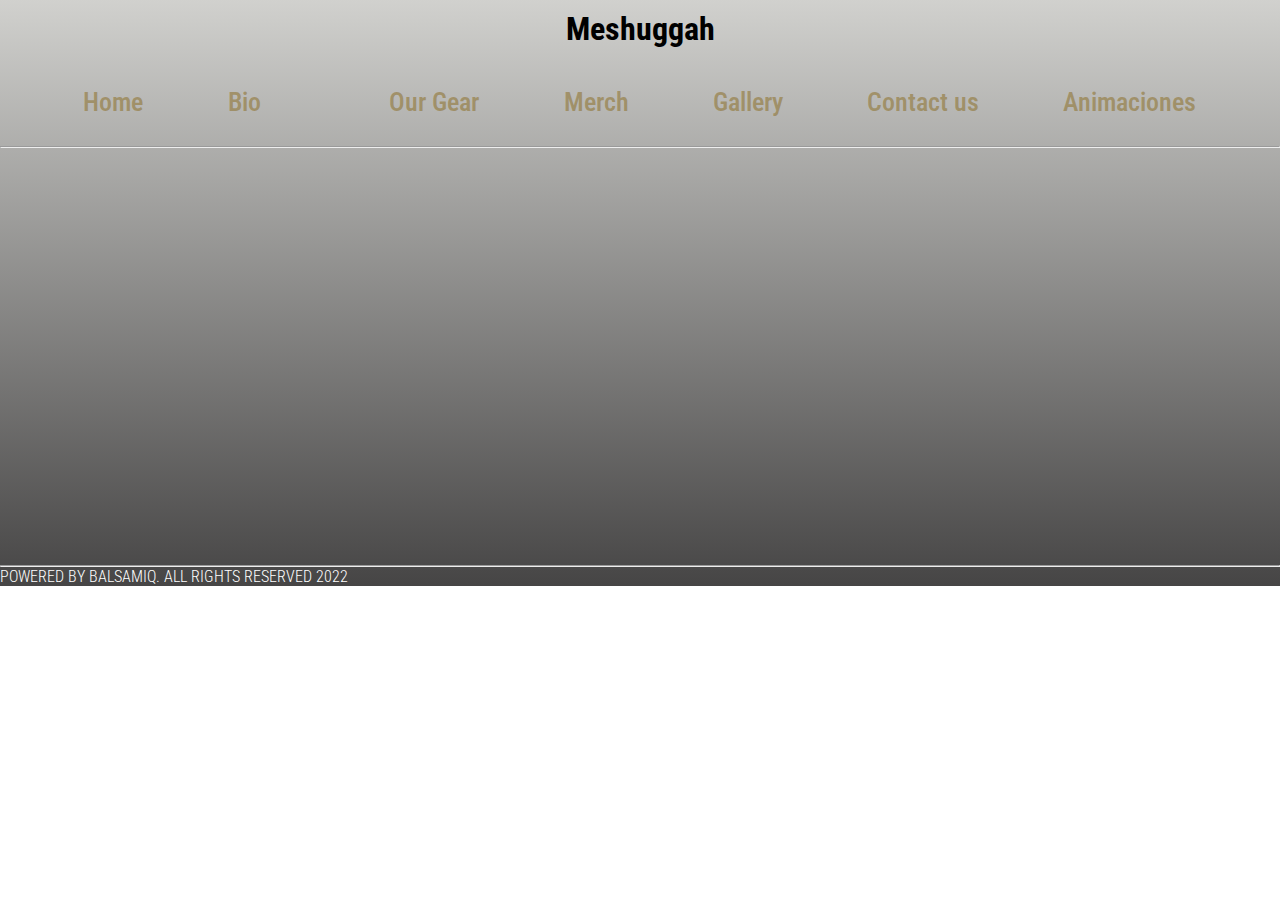
<file: index.html>
<!DOCTYPE html>
<html lang="en">
<head>
    <meta charset="UTF-8">
    <meta http-equiv="X-UA-Compatible" content="IE=edge">
    <meta name="viewport" content="width=device-width, initial-scale=1.0">
    <link rel="preconnect" href="https://fonts.googleapis.com">
    <link rel="preconnect" href="https://fonts.gstatic.com" crossorigin>
    <link href="https://fonts.googleapis.com/css2?family=Roboto+Condensed:wght@700&display=swap" rel="stylesheet">
    <link rel="preconnect" href="https://fonts.googleapis.com">
    <link rel="preconnect" href="https://fonts.gstatic.com" crossorigin>
    <link href="https://fonts.googleapis.com/css2?family=Roboto+Condensed:wght@300&display=swap" rel="stylesheet">
    <link rel="stylesheet" href="./pages/style.css"></a>
    <title>Meshuggah</title>
</head>
    <body>
        <header>
            <h1>Meshuggah</h1>
        </header>
        <main>
            <nav>
                <ul>
                    <li><a href="../Proyecto Final - Mario Ortega/index.html">Home</a></li>
                    <li><a href="./pages/bio.html">Bio</a></li>
                    <a href="./pages/gear.html"><li>Our Gear</a></li>
                    <li><a href="./pages/gear.html">Merch</a></li>
                    <li><a href="./pages/gallery.html">Gallery</a></li>
                    <li><a href="./pages/contactus.html">Contact us</a></li>
                    <li><a href="./pages/animaciones.html">Animaciones</a></li>
                </ul>
                    <hr>
            </nav><br>
        </main>
        <div>
            <section>
                <div class="indexyt">
                <iframe class="indexyt" width="560" height="315" src="https://www.youtube.com/embed/X0o_UlnsA74" title="YouTube video player" frameborder="0" allow="accelerometer; autoplay; clipboard-write; encrypted-media; gyroscope; picture-in-picture" allowfullscreen></iframe>
                </div>
            </section>
        </div>
            <footer>
            <br><hr>
            <p>POWERED BY BALSAMIQ. ALL RIGHTS RESERVED 2022</p>
        </footer>
</body>
</html>
</file>
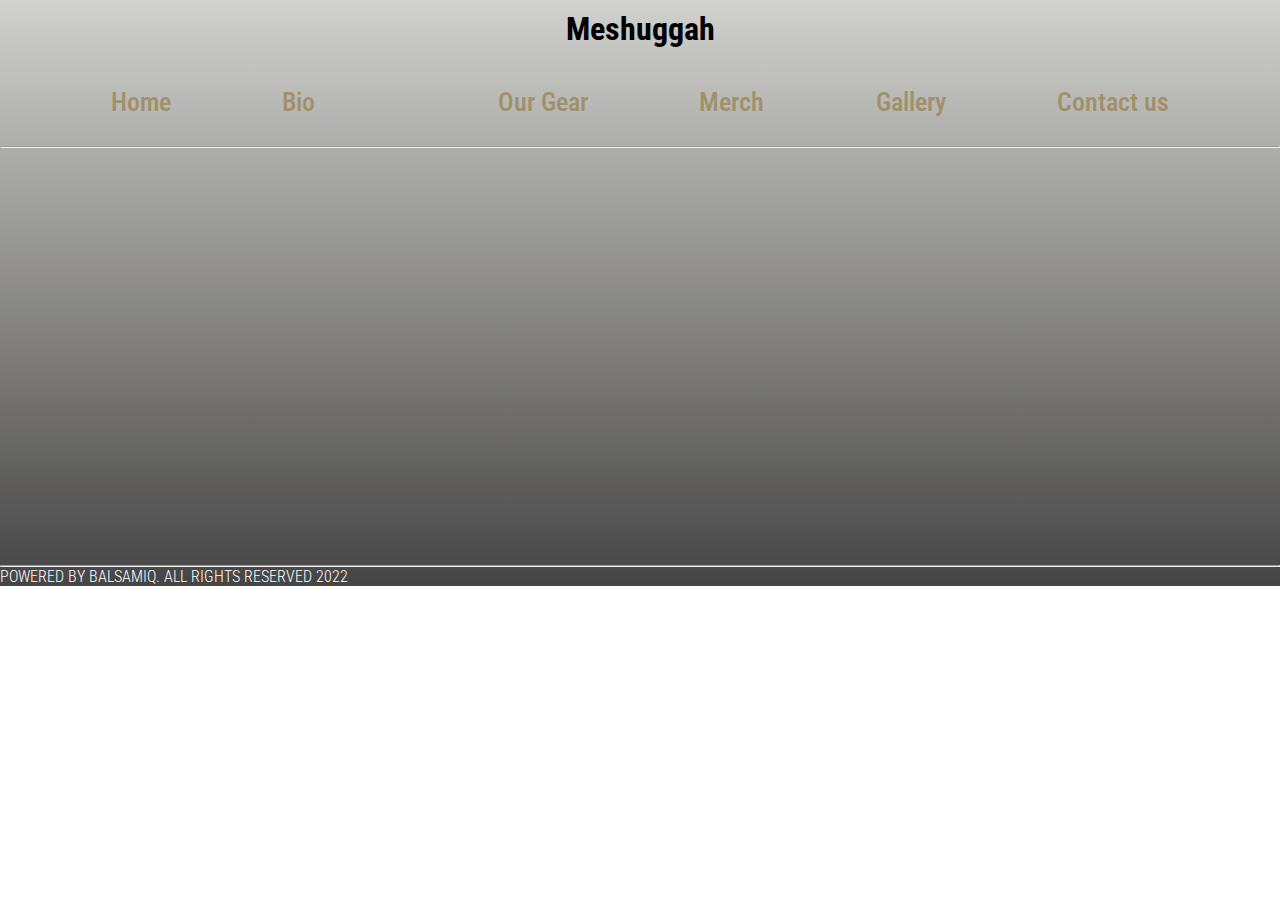
<file: pages/index.html>
<!DOCTYPE html>
<html lang="en">
<head>
    <meta charset="UTF-8">
    <meta http-equiv="X-UA-Compatible" content="IE=edge">
    <meta name="viewport" content="width=device-width, initial-scale=1.0">
    <link rel="preconnect" href="https://fonts.googleapis.com">
    <link rel="preconnect" href="https://fonts.gstatic.com" crossorigin>
    <link href="https://fonts.googleapis.com/css2?family=Roboto+Condensed:wght@700&display=swap" rel="stylesheet">
    <link rel="preconnect" href="https://fonts.googleapis.com">
    <link rel="preconnect" href="https://fonts.gstatic.com" crossorigin>
    <link href="https://fonts.googleapis.com/css2?family=Roboto+Condensed:wght@300&display=swap" rel="stylesheet">
    <link rel="stylesheet" href="style.css"></a>
    <title>Meshuggah</title>
</head>
    <body>
        <header>
            <h1>Meshuggah</h1>
        </header>
        <main>
            <nav>
                <ul>
                    <li><a href="index.html">Home</a></li>
                    <li><a href="bio.html">Bio</a></li>
                    <a href="gear.html"><li>Our Gear</a></li>
                    <li><a href="merch.html">Merch</a></li>
                    <li><a href="gallery.html">Gallery</a></li>
                    <li><a href="contactus.html">Contact us</a></li>
                </ul>
                    <hr>
            </nav><br>
        </main>
        <div>
            <section>
                <div class="indexyt">
                <iframe class="indexyt" width="560" height="315" src="https://www.youtube.com/embed/X0o_UlnsA74" title="YouTube video player" frameborder="0" allow="accelerometer; autoplay; clipboard-write; encrypted-media; gyroscope; picture-in-picture" allowfullscreen></iframe>
                </div>
            </section>
        </div>
            <footer>
            <br><hr>
            <p>POWERED BY BALSAMIQ. ALL RIGHTS RESERVED 2022</p>
        </footer>
</body>
</html>
</file>
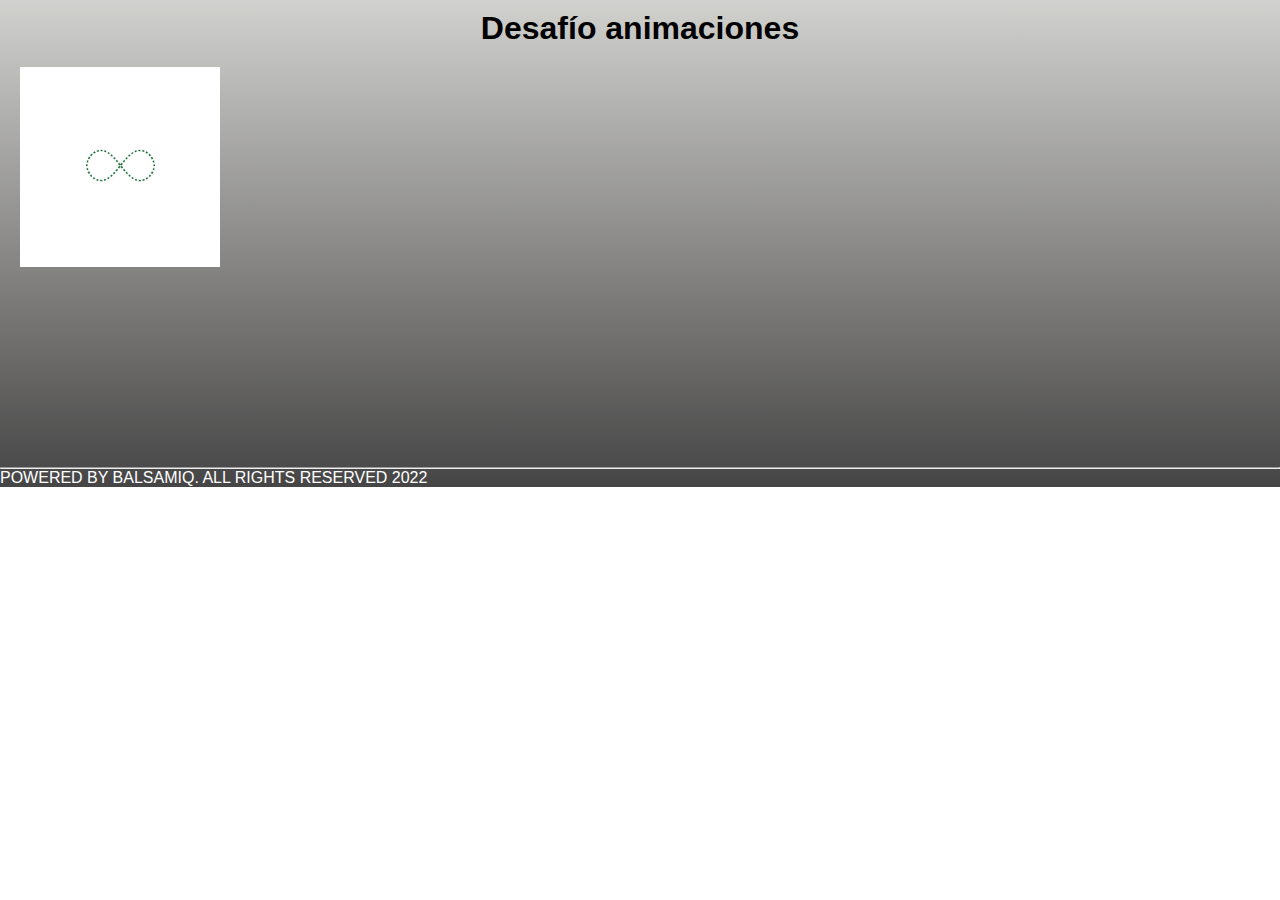
<file: pages/animaciones.html>
<!DOCTYPE html>
<html lang="en">
  <head>
    <meta charset="UTF-8" />
    <meta http-equiv="X-UA-Compatible" content="IE=edge" />
    <meta name="viewport" content="width=device-width, initial-scale=1.0" />
    <link rel="stylesheet" href="style.css" />
    <title>Animaciones</title>
  </head>
  <body>
    <header>
      <h1>Desafío animaciones</h1>
    </header>
    <main>
      <div class="caja grad1">
        <p>
          <img
            src="../images/desafioanimaciones/infinity.gif"
            width="75px"
            height="75px"
          />
        </p>
      </div>
    </main>
  </body>
  <br />
  <br />
  <br />
  <br />
  <br />
  <br />
  <br />
  <br />
  <br />
  <footer>
    <br />
    <hr />
    <p>POWERED BY BALSAMIQ. ALL RIGHTS RESERVED 2022</p>
  </footer>
</html>
</file>
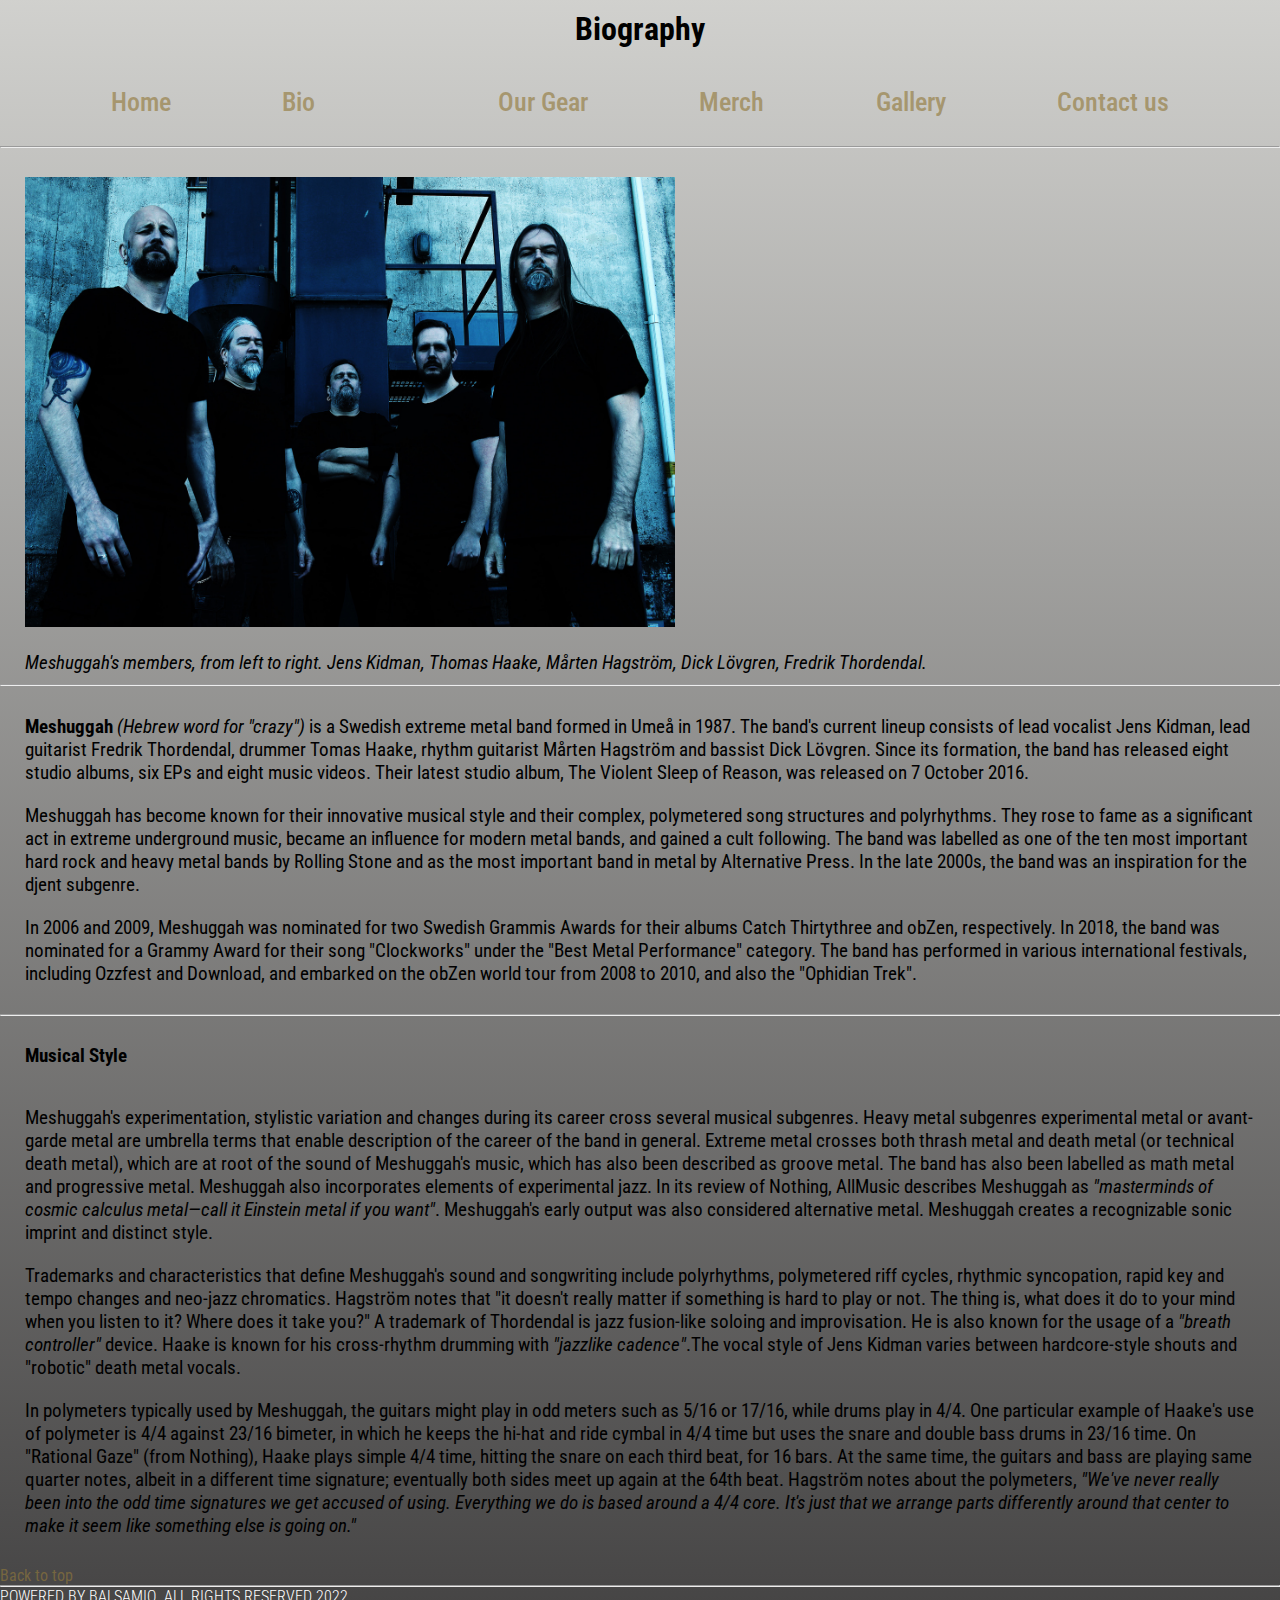
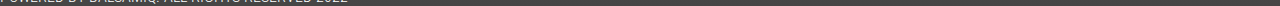
<file: pages/bio.html>
<!DOCTYPE html>
<html lang="en">
<head>
    <meta charset="UTF-8">
    <meta http-equiv="X-UA-Compatible" content="IE=edge">
    <meta name="viewport" content="width=device-width, initial-scale=1.0">
    <link rel="preconnect" href="https://fonts.googleapis.com">
    <link rel="preconnect" href="https://fonts.gstatic.com" crossorigin>
    <link href="https://fonts.googleapis.com/css2?family=Roboto+Condensed:wght@700&display=swap" rel="stylesheet">
    <link rel="preconnect" href="https://fonts.googleapis.com">
    <link rel="preconnect" href="https://fonts.gstatic.com" crossorigin>
    <link href="https://fonts.googleapis.com/css2?family=Roboto+Condensed:wght@300&display=swap" rel="stylesheet">
    <link rel="stylesheet" href="style.css">
    <title>Bio</title>
</head>
<a name="#top"></a>
<body>
    <header>
        <h1>Biography</h1>
    </header>
    <main>
        <nav>
            <ul>
                <li><a href="../index.html">Home</a></li>
                <li><a href="bio.html">Bio</a></li>
                <a href="gear.html"><li>Our Gear</a></li>
                <li><a href="merch.html">Merch</a></li>
                <li><a href="gallery.html">Gallery</a></li>
                <li><a href="contactus.html">Contact us</a></li>
            </ul><hr>
        </nav><br>
    </main>
        <section>
            <div class="bio">
                <img src="../images/members.jpg" alt="Meshuggah's members, from left to right. Jens Kidman, Thomas Haake, Mårten Hagström, Dick Lövgren, Fredrik Thordendal." width="650" height="450px">
                <p><em>Meshuggah's members, from left to right. Jens Kidman, Thomas Haake, Mårten Hagström, Dick Lövgren, Fredrik Thordendal.</em></p>
                <hr>
                <br>
                <p><strong>Meshuggah</strong> <em>(Hebrew word for "crazy")</em> is a Swedish extreme metal band formed in Umeå in 1987. The band's current lineup consists of lead vocalist Jens Kidman, lead guitarist Fredrik Thordendal, drummer Tomas Haake, rhythm guitarist Mårten Hagström and bassist Dick Lövgren. Since its formation, the band has released eight studio albums, six EPs and eight music videos. Their latest studio album, The Violent Sleep of Reason, was released on 7 October 2016.</p>
                <p>Meshuggah has become known for their innovative musical style and their complex, polymetered song structures and polyrhythms. They rose to fame as a significant act in extreme underground music, became an influence for modern metal bands, and gained a cult following. The band was labelled as one of the ten most important hard rock and heavy metal bands by Rolling Stone and as the most important band in metal by Alternative Press. In the late 2000s, the band was an inspiration for the djent subgenre.</p>
                <p>In 2006 and 2009, Meshuggah was nominated for two Swedish Grammis Awards for their albums Catch Thirtythree and obZen, respectively. In 2018, the band was nominated for a Grammy Award for their song "Clockworks" under the "Best Metal Performance" category. The band has performed in various international festivals, including Ozzfest and Download, and embarked on the obZen world tour from 2008 to 2010, and also the "Ophidian Trek".</p>
                <br>
            </div>
            <hr>
            <br>
            <section>
                <div class="musicalstyle"> 
                    <h3><strong>Musical Style</strong></h3>
                    <br>
                    <p>Meshuggah's experimentation, stylistic variation and changes during its career cross several musical subgenres. Heavy metal subgenres experimental metal or avant-garde metal are umbrella terms that enable description of the career of the band in general. Extreme metal crosses both thrash metal and death metal (or technical death metal), which are at root of the sound of Meshuggah's music, which has also been described as groove metal. The band has also been labelled as math metal and progressive metal. Meshuggah also incorporates elements of experimental jazz. In its review of Nothing, AllMusic describes Meshuggah as <em>"masterminds of cosmic calculus metal—call it Einstein metal if you want"</em>. Meshuggah's early output was also considered alternative metal. Meshuggah creates a recognizable sonic imprint and distinct style.</p>
                    <p>Trademarks and characteristics that define Meshuggah's sound and songwriting include polyrhythms, polymetered riff cycles, rhythmic syncopation, rapid key and tempo changes and neo-jazz chromatics. Hagström notes that "it doesn't really matter if something is hard to play or not. The thing is, what does it do to your mind when you listen to it? Where does it take you?" A trademark of Thordendal is jazz fusion-like soloing and improvisation. He is also known for the usage of a <em>"breath controller"</em> device. Haake is known for his cross-rhythm drumming with <em>"jazzlike cadence"</em>.The vocal style of Jens Kidman varies between hardcore-style shouts and "robotic" death metal vocals.</p>
                   <p>In polymeters typically used by Meshuggah, the guitars might play in odd meters such as 5/16 or 17/16, while drums play in 4/4. One particular example of Haake's use of polymeter is 4/4 against 23/16 bimeter, in which he keeps the hi-hat and ride cymbal in 4/4 time but uses the snare and double bass drums in 23/16 time. On "Rational Gaze" (from Nothing), Haake plays simple 4/4 time, hitting the snare on each third beat, for 16 bars. At the same time, the guitars and bass are playing same quarter notes, albeit in a different time signature; eventually both sides meet up again at the 64th beat. Hagström notes about the polymeters, <em>"We've never really been into the odd time signatures we get accused of using. Everything we do is based around a 4/4 core. It's just that we arrange parts differently around that center to make it seem like something else is going on."</em></p>
                   <br>
                </div>
            </section>
        </section>
    </body>
    <a href="#top">Back to top</a><br>
    <footer><hr>
    <p>POWERED BY BALSAMIQ. ALL RIGHTS RESERVED 2022</p>
    </footer>
</body>
</html>
</file>
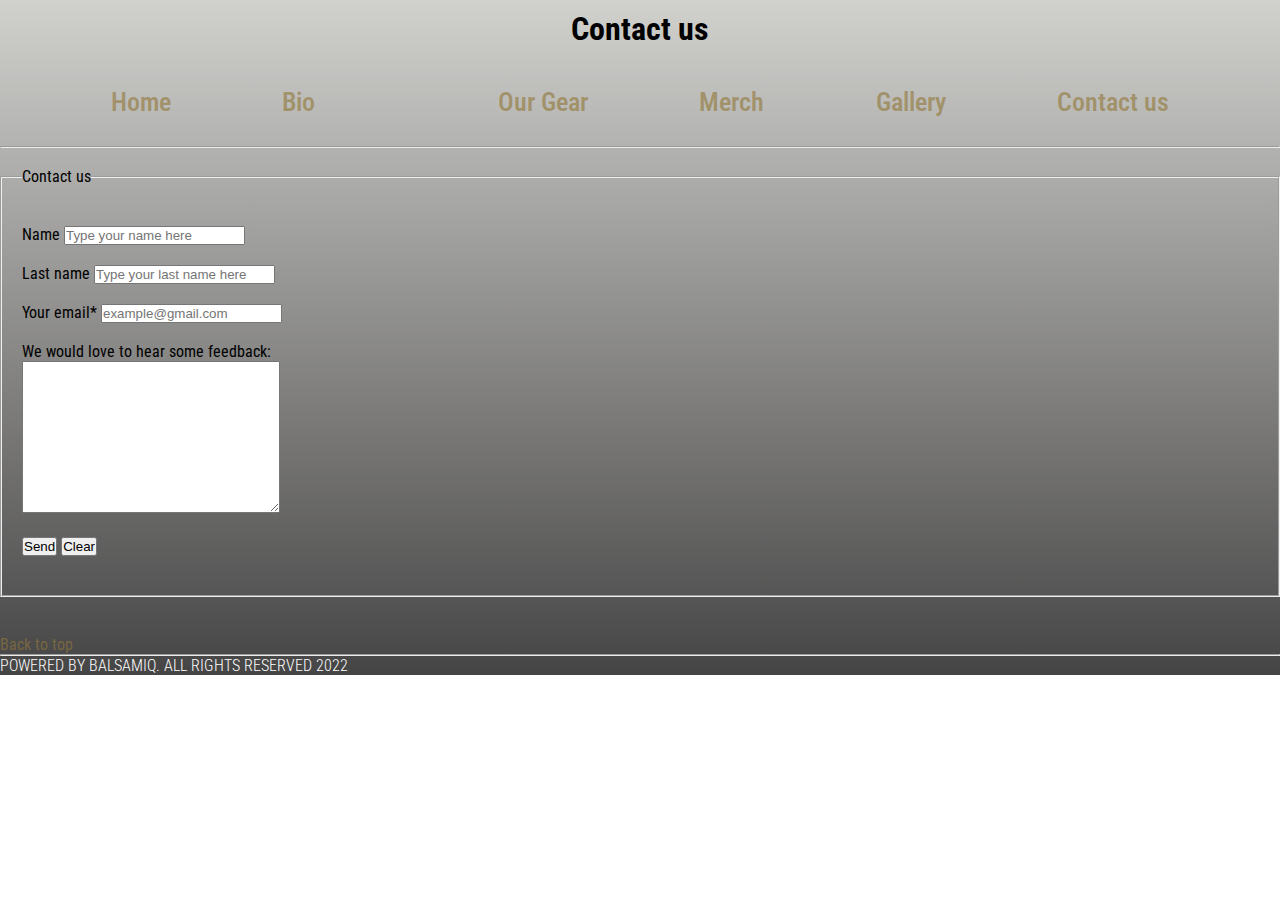
<file: pages/contactus.html>
<!DOCTYPE html>
<html lang="en">
<head>
    <meta charset="UTF-8">
    <meta http-equiv="X-UA-Compatible" content="IE=edge">
    <meta name="viewport" content="width=device-width, initial-scale=1.0">
    <link rel="preconnect" href="https://fonts.googleapis.com">
    <link rel="preconnect" href="https://fonts.gstatic.com" crossorigin>
    <link href="https://fonts.googleapis.com/css2?family=Roboto+Condensed:wght@700&display=swap" rel="stylesheet">
    <link rel="preconnect" href="https://fonts.googleapis.com">
    <link rel="preconnect" href="https://fonts.gstatic.com" crossorigin>
    <link href="https://fonts.googleapis.com/css2?family=Roboto+Condensed:wght@300&display=swap" rel="stylesheet">
    <link rel="stylesheet" href="style.css">
    <title>Contact us</title>
</head>
<a href="#top"></a>
<body>
    <header>
        <h1>Contact us</h1>
    </header>
    <main>
        <nav>
            <ul>
                <li><a href="index.html">Home</a></li>
                <li><a href="bio.html">Bio</a></li>
                <a href="gear.html"><li>Our Gear</a></li>
                <li><a href="merch.html">Merch</a></li>
                <li><a href="gallery.html">Gallery</a></li>
                <li><a href="contactus.html">Contact us</a></li>
            </ul><hr>
        </nav><br>
    </main>
        <section class="contactus">
            <fieldset>
                <legend>Contact us</legend>
                <br>
                <form action="">
                    <div>
                        <label for="name">Name</label>
                        <input type="text" name="name" placeholder="Type your name here">
                    </div>
                    <br>
                    <div>
                        <label for="lastname">Last name</label>
                        <input type="text" name="lastname" placeholder="Type your last name here">
                    </div>
                    <br>
                    <div>
                        <label for="email">Your email*</label>
                        <input type="email" name="email" placeholder="example@gmail.com" required>
                    </div>
                    <br>
                    <div>
                        <label for="comentary">We would love to hear some feedback:</label><br>
                        <textarea name="comentary" id="" cols="30" rows="10"></textarea>
                    </div>
                    <br>
                    <div>
                        <input type="submit" value="Send">
                        <input type="reset" value="Clear">
                    </div>
                    <br>
                </form>
            </fieldset>
        </section>
        <br>
        <br>
    <a href="#top">Back to top</a><br>
    <footer><hr>
    <p>POWERED BY BALSAMIQ. ALL RIGHTS RESERVED 2022</p>
    </footer>
</body>
</html>
</file>
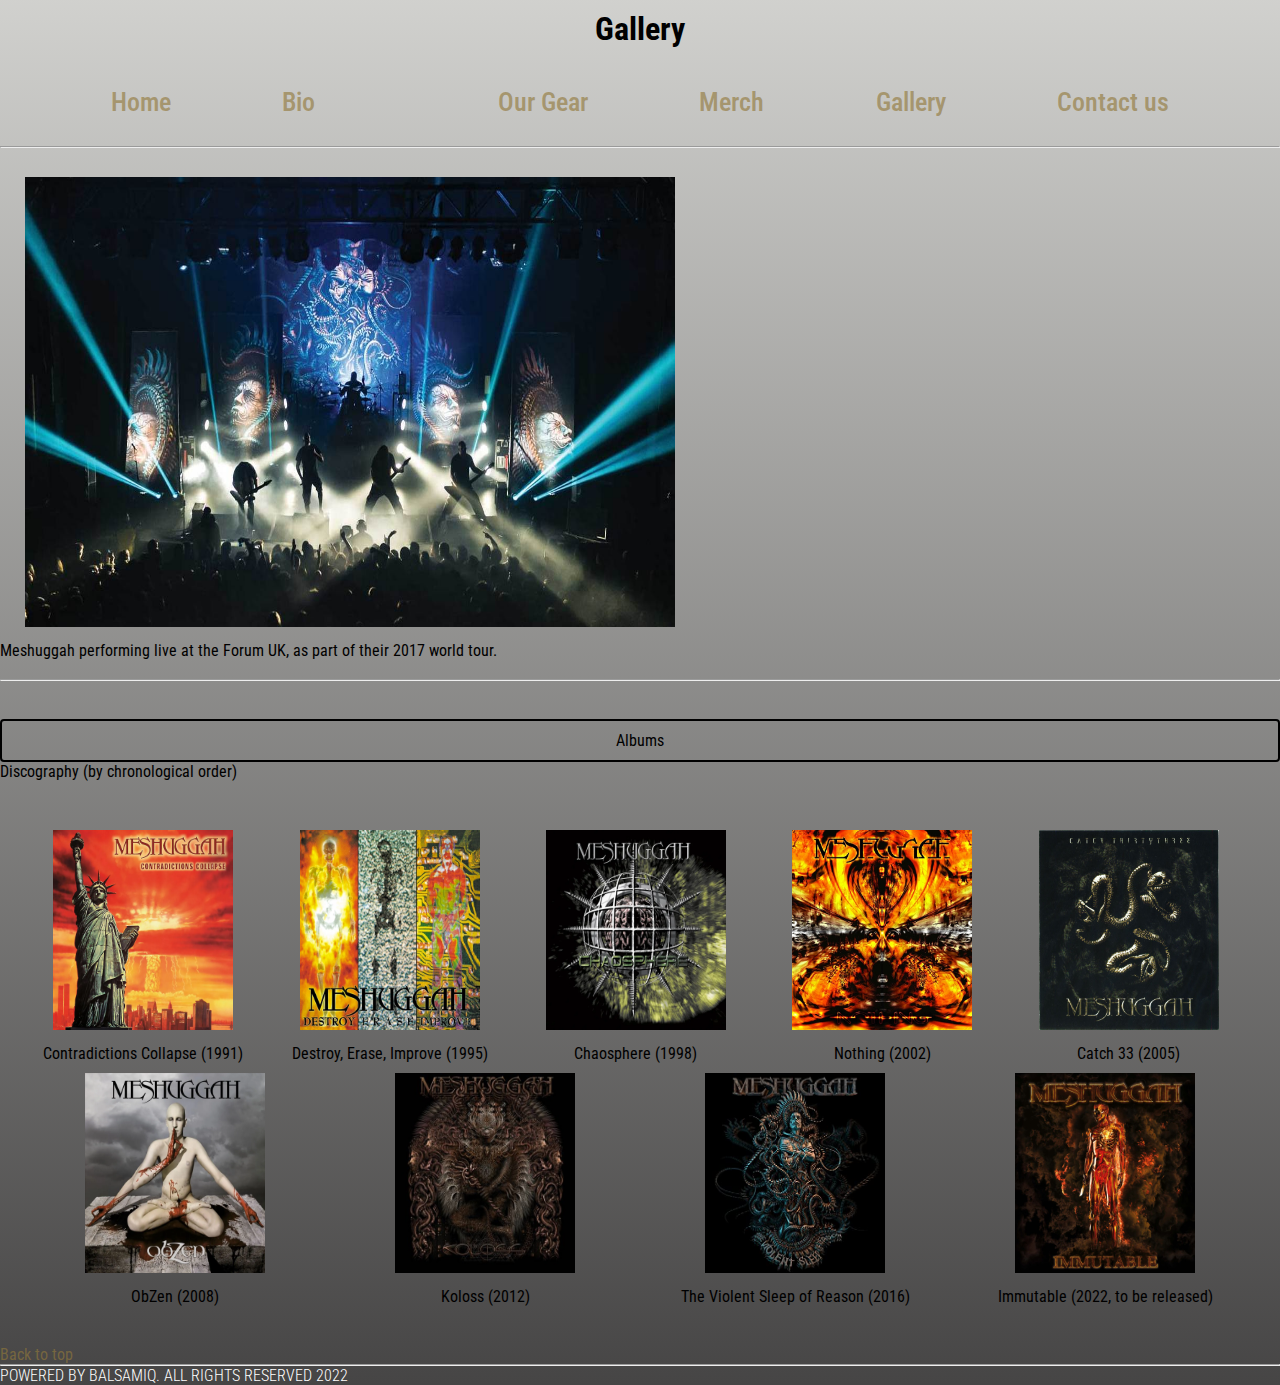
<file: pages/gallery.html>
<!DOCTYPE html>
<html lang="en">
<head>
    <meta charset="UTF-8">
    <meta http-equiv="X-UA-Compatible" content="IE=edge">
    <meta name="viewport" content="width=device-width, initial-scale=1.0">
    <link rel="preconnect" href="https://fonts.googleapis.com">
    <link rel="preconnect" href="https://fonts.gstatic.com" crossorigin>
    <link href="https://fonts.googleapis.com/css2?family=Roboto+Condensed:wght@700&display=swap" rel="stylesheet">
    <link rel="preconnect" href="https://fonts.googleapis.com">
    <link rel="preconnect" href="https://fonts.gstatic.com" crossorigin>
    <link href="https://fonts.googleapis.com/css2?family=Roboto+Condensed:wght@300&display=swap" rel="stylesheet">
    <link rel="stylesheet" href="style.css">
    <title>Gallery</title>
</head>
<a name="top"></a>
    <body>
        <header>
        <h1>Gallery</h1>
        </header>
        <nav>
            <ul>
                <li><a href="index.html">Home</a></li>
                <li><a href="bio.html">Bio</a></li>
                <a href="gear.html"><li>Our Gear</a></li>
                <li><a href="merch.html">Merch</a></li>
                <li><a href="gallery.html">Gallery</a></li>
                <li><a href="contactus.html">Contact us</a></li>
            </ul><hr>
        </nav><br>
        <div class="live">
            <img src="../images/meshuggah-live-theforum2017tour.jpg" alt="Meshuggah performing live at the Forum UK, as part of their 2017 world tour." width="650px" height="450px">
            <figcaption>
                Meshuggah performing live at the Forum UK, as part of their 2017 world tour.
            </figcaption>
            <br>
        </div>
        <hr>
        <br>
        <br>
        <main>
                <h2>Albums</h2>
                <p>Discography (by chronological order)</p>
                <br>
                <div class="container">
                    <div class="card">
                        <img src="../images/contradictions-collapse.jpg" alt="Contradictions Collapse, 1991" width="180px" height="200px">
                        <figcaption>
                            Contradictions Collapse (1991)
                        </figcaption>
                    </div>
                    <br>
                        <div class="card">
                            <img src="../images/destroy-erase-improve.jpg" alt="Destroy Erase Improve, 1995" width="180px" height="200px">
                            <figcaption>
                                Destroy, Erase, Improve (1995)
                            </figcaption>
                        </div>
                    <br>
                        <div class="card">
                            <img src="../images/chaosphere.jpg" alt="Chaosphere, 1998" width="180px" height="200px">
                            <figcaption>
                                Chaosphere (1998)
                            </figcaption>
                        </div>
                    <br>
                        <div class="card">
                            <img src="../images/nothing.jpg" alt="Nothing, 2002" width="180px" height="200px">
                            <figcaption>
                                Nothing (2002)
                            </figcaption>
                        </div>
                    <br>
                        <div class="card">
                            <img src="../images/catch-33.jpg" alt="Catch 33, 2005" width="180px" height="200px">
                            <figcaption>
                                Catch 33 (2005)
                            </figcaption>
                        </div>
                    <br>
                        <div class="card">
                            <img src="../images/obzen.jpg" alt="ObZen, 2008" width="180px" height="200px">
                            <figcaption>
                                ObZen (2008)
                            </figcaption>
                        </div>
                    <br>
                        <div class="card">
                            <img src="../images/koloss.jpg" alt="Koloss, 2012" width="180px" height="200px">
                            <figcaption>
                                Koloss (2012)
                            </figcaption>
                        </div>
                    <br>
                        <div class="card">
                            <img src="../images/theviolentsleepofreason.jpg" alt="The Violent Sleep of Reason, 2016" width="180px" height="200px">
                            <figcaption>
                                The Violent Sleep of Reason (2016)
                            </figcaption>
                        </div>
                    <br>
                        <div class="card">
                            <img src="../images/immutable.jpg" alt="Immutable, 2022" width="180px" height="200px">
                            <figcaption>
                                Immutable (2022, to be released)
                            </figcaption>
                        </div>
                </div>
                <br>
            <a href="#top">Back to top</a>
        </main>
    </body>
    <footer><hr>
    <p>POWERED BY BALSAMIQ. ALL RIGHTS RESERVED 2022</p>
    </footer>
</html>
</file>
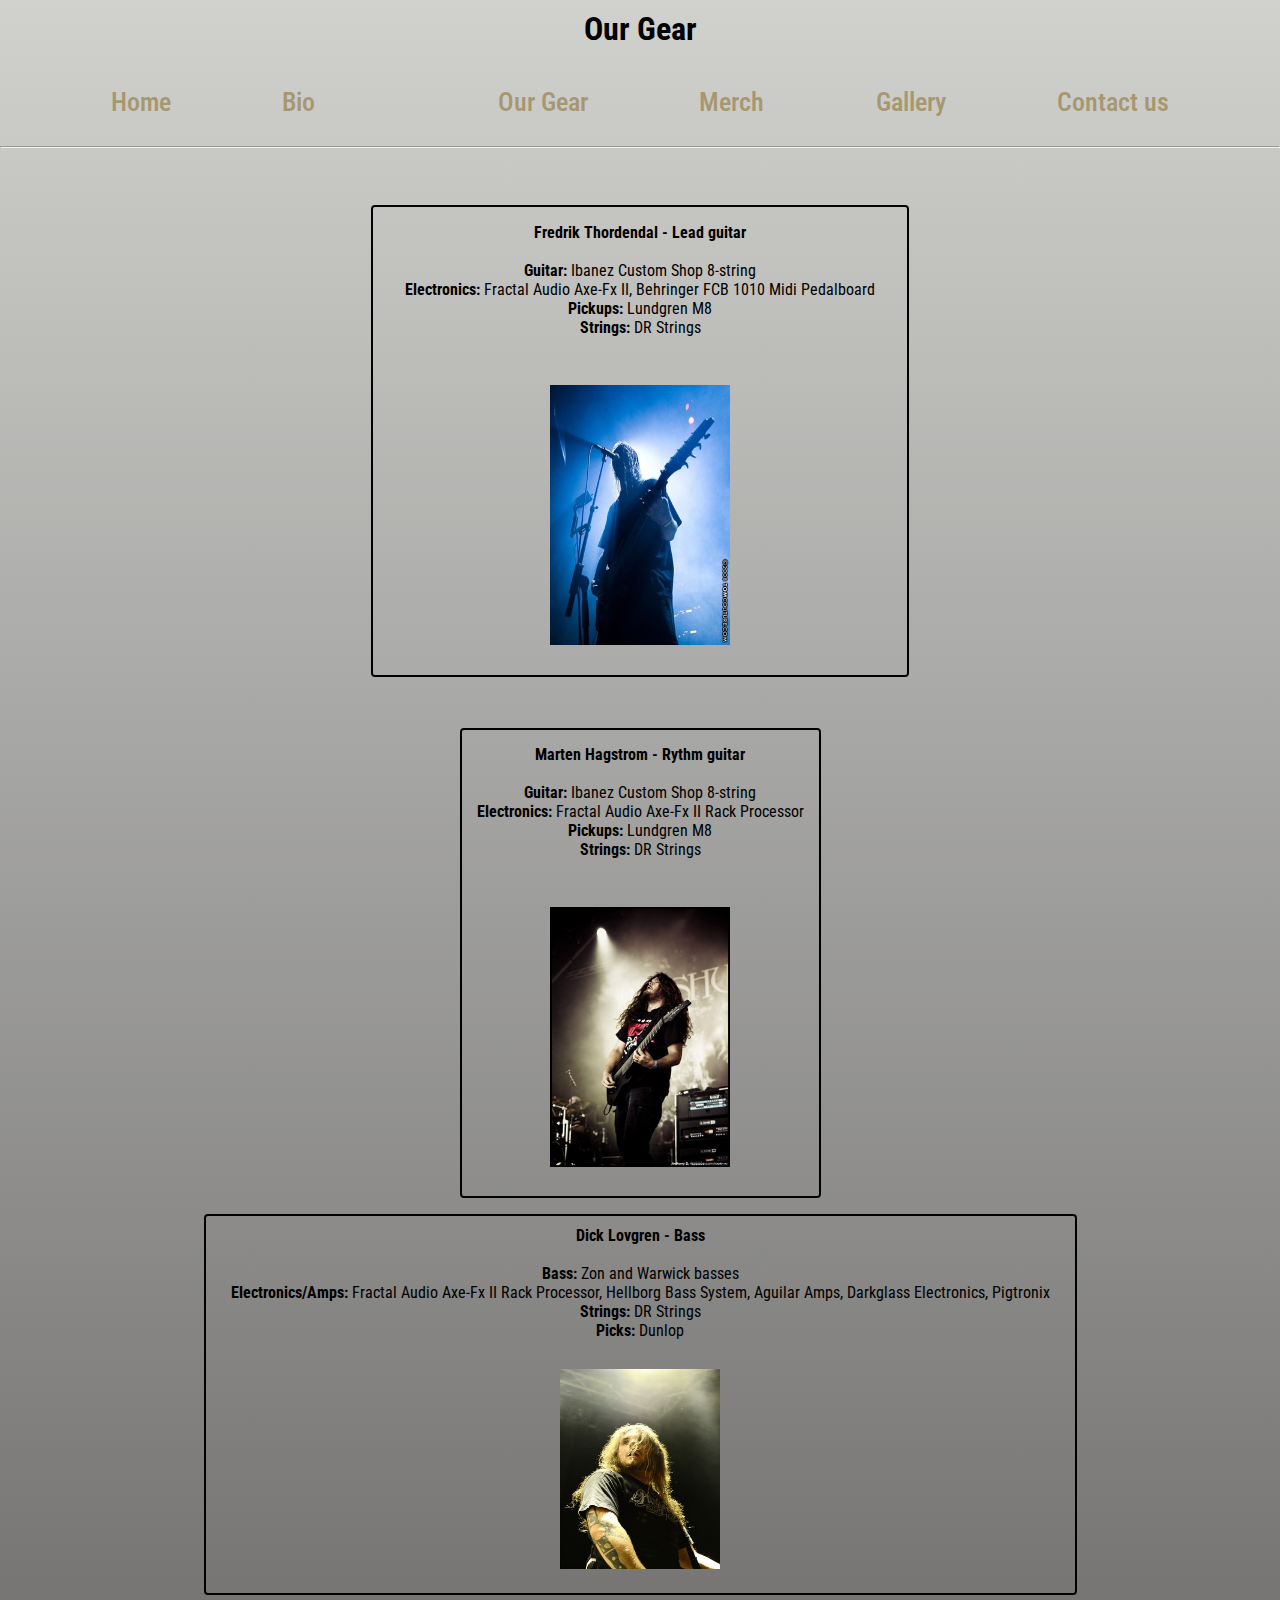
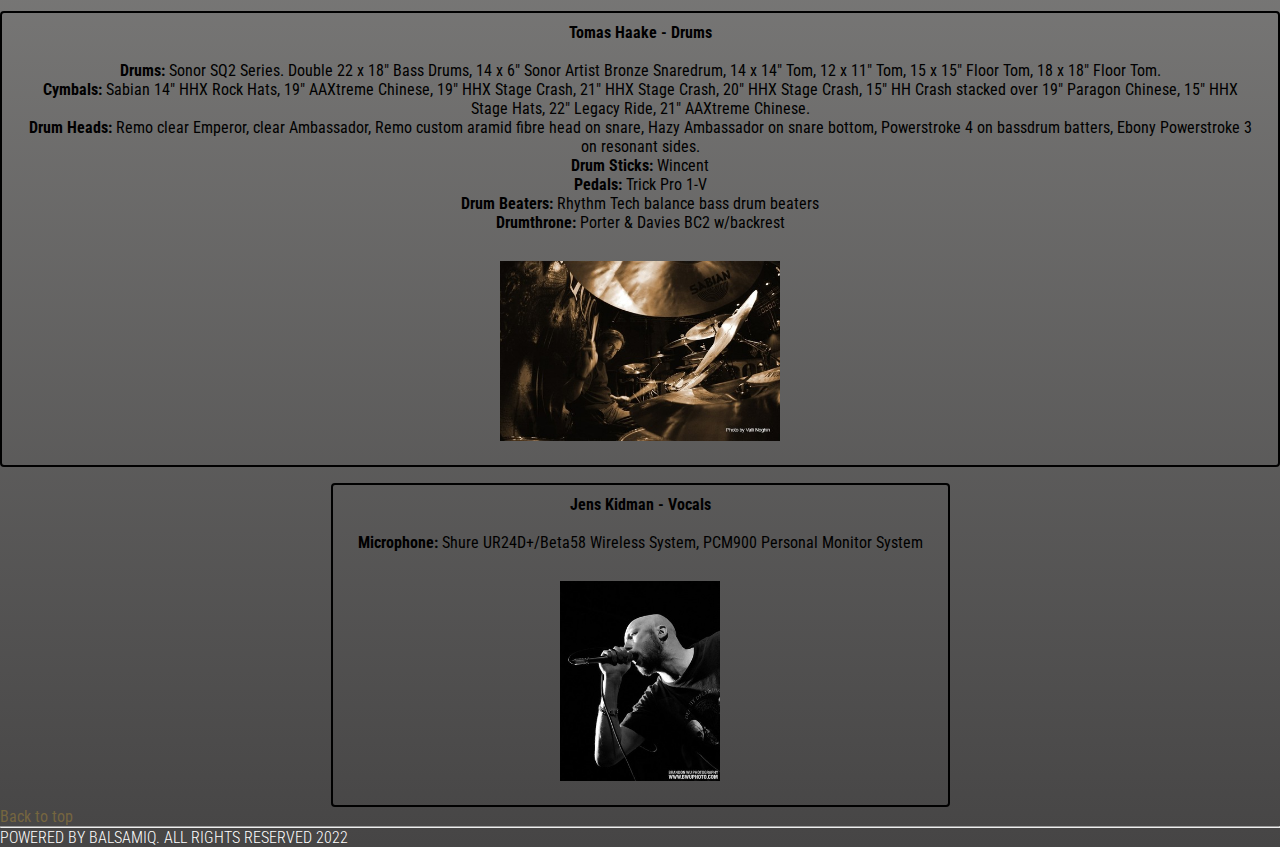
<file: pages/gear.html>
<!DOCTYPE html>
<html lang="en">
<head>
    <meta charset="UTF-8">
    <meta http-equiv="X-UA-Compatible" content="IE=edge">
    <meta name="viewport" content="width=device-width, initial-scale=1.0">
    <link rel="preconnect" href="https://fonts.googleapis.com">
    <link rel="preconnect" href="https://fonts.gstatic.com" crossorigin>
    <link href="https://fonts.googleapis.com/css2?family=Roboto+Condensed:wght@700&display=swap" rel="stylesheet">
    <link rel="preconnect" href="https://fonts.googleapis.com">
    <link rel="preconnect" href="https://fonts.gstatic.com" crossorigin>
    <link href="https://fonts.googleapis.com/css2?family=Roboto+Condensed:wght@300&display=swap" rel="stylesheet">
    <link rel="stylesheet" href="style.css">
    <title>Our Gear</title>
</head>
<a href="#top"></a>
<body>
    <header>
        <h1>Our Gear</h1>
    </header>
        <main>
            <nav>
                <ul>
                    <li><a href="index.html">Home</a></li>
                    <li><a href="bio.html">Bio</a></li>
                    <a href="gear.html"><li>Our Gear</a></li>
                    <li><a href="merch.html">Merch</a></li>
                    <li><a href="gallery.html">Gallery</a></li>
                    <li><a href="contactus.html">Contact us</a></li>
                </ul><hr>
            </nav><br>
        </main>
        <br>
        <br>
        <div class="grid-container">
            <div class="fredrikGear">
                <div>
                    <strong>Fredrik Thordendal - Lead guitar</strong><br><br>
                    <strong>Guitar:</strong> Ibanez Custom Shop 8-string<br>
                    <strong>Electronics:</strong> Fractal Audio Axe-Fx II, Behringer FCB 1010 Midi Pedalboard<br>
                    <strong>Pickups:</strong> Lundgren M8<br>
                    <strong>Strings:</strong> DR Strings<br><br><br>
                    <div class="fredrikimg">
                        <div class="fredrik1"><img src="../images/gear img/fredrik1.jpg" alt="Fredrik1" width="180" height="260"></div>
                    </div>
                </div>
            </div> <br>
            <div class="martenGear">
                <div>
                    <strong>Marten Hagstrom - Rythm guitar</strong><br><br>
                    <strong>Guitar:</strong> Ibanez Custom Shop 8-string<br>
                    <strong>Electronics:</strong> Fractal Audio Axe-Fx II Rack Processor<br>
                    <strong>Pickups:</strong> Lundgren M8<br>
                    <strong>Strings:</strong> DR Strings<br><br><br>
                        <div class="martenimg">
                            <div class="marten1"><img src="../images/gear img/marten1.jpg" alt="marten1"  width="180" height="260"></div>
                        </div>
                </div>
            </div>
            <div class="dickGear">
                <div>
                    <strong>Dick Lovgren - Bass</strong><br><br>
                    <strong>Bass:</strong> Zon and Warwick basses<br>
                    <strong>Electronics/Amps:</strong> Fractal Audio Axe-Fx II Rack Processor, Hellborg Bass System, Aguilar Amps, Darkglass Electronics, Pigtronix<br>
                    <strong>Strings:</strong> DR Strings<br>
                    <strong>Picks:</strong> Dunlop<br><br>
                        <div class="dickimg">
                            <div class="dick3"><img src="../images/gear img/dick3.jpg" alt="dick3"  width="160" height="200"></div>
                        </div>
                </div>
            </div>
            <div class="tomasGear">
                <div>
                    <strong>Tomas Haake - Drums</strong><br><br>
                    <strong>Drums:</strong> Sonor SQ2 Series. Double 22 x 18" Bass Drums, 14 x 6" Sonor Artist Bronze Snaredrum, 14 x 14" Tom, 12 x 11" Tom, 15 x 15" Floor Tom, 18 x 18" Floor Tom.<br>
                    <strong>Cymbals:</strong> Sabian 14" HHX Rock Hats, 19" AAXtreme Chinese, 19" HHX Stage Crash, 21" HHX Stage Crash, 20" HHX Stage Crash, 15" HH Crash stacked over 19" Paragon Chinese, 15" HHX Stage Hats, 22" Legacy Ride, 21" AAXtreme Chinese.<br>
                    <strong>Drum Heads:</strong> Remo clear Emperor, clear Ambassador, Remo custom aramid fibre head on snare, Hazy Ambassador on snare bottom, Powerstroke 4 on bassdrum batters, Ebony Powerstroke 3 on resonant sides.<br>
                    <strong>Drum Sticks:</strong> Wincent<br>
                    <strong> Pedals:</strong> Trick Pro 1-V<br>
                    <strong>Drum Beaters:</strong> Rhythm Tech balance bass drum beaters<br>
                    <strong>Drumthrone:</strong> Porter & Davies BC2 w/backrest<br><br>
                        <div class="tomasimg">
                            <div class="tomas2"><img src="../images/gear img/tomas2.jpg" alt="tomas2"  width="280" height="180"></div>
                        </div>
                </div>
            </div>
            <div class="jensGear">
                <div>
                    <strong>Jens Kidman - Vocals</strong><br><br>
                    <strong>Microphone:</strong> Shure UR24D+/Beta58 Wireless System, PCM900 Personal Monitor System<br><br>
                        <div class="jensimg">
                            <div class="jens3"><img src="../images/gear img/jens3.jpg" alt="jens3"  width="160" height="200"></div>
                        </div>
                </div>
            </div>
        </div>
    <a href="#top">Back to top</a><br>
    <footer><hr>
    <p>POWERED BY BALSAMIQ. ALL RIGHTS RESERVED 2022</p>
    </footer>
</body>
</html>
</file>
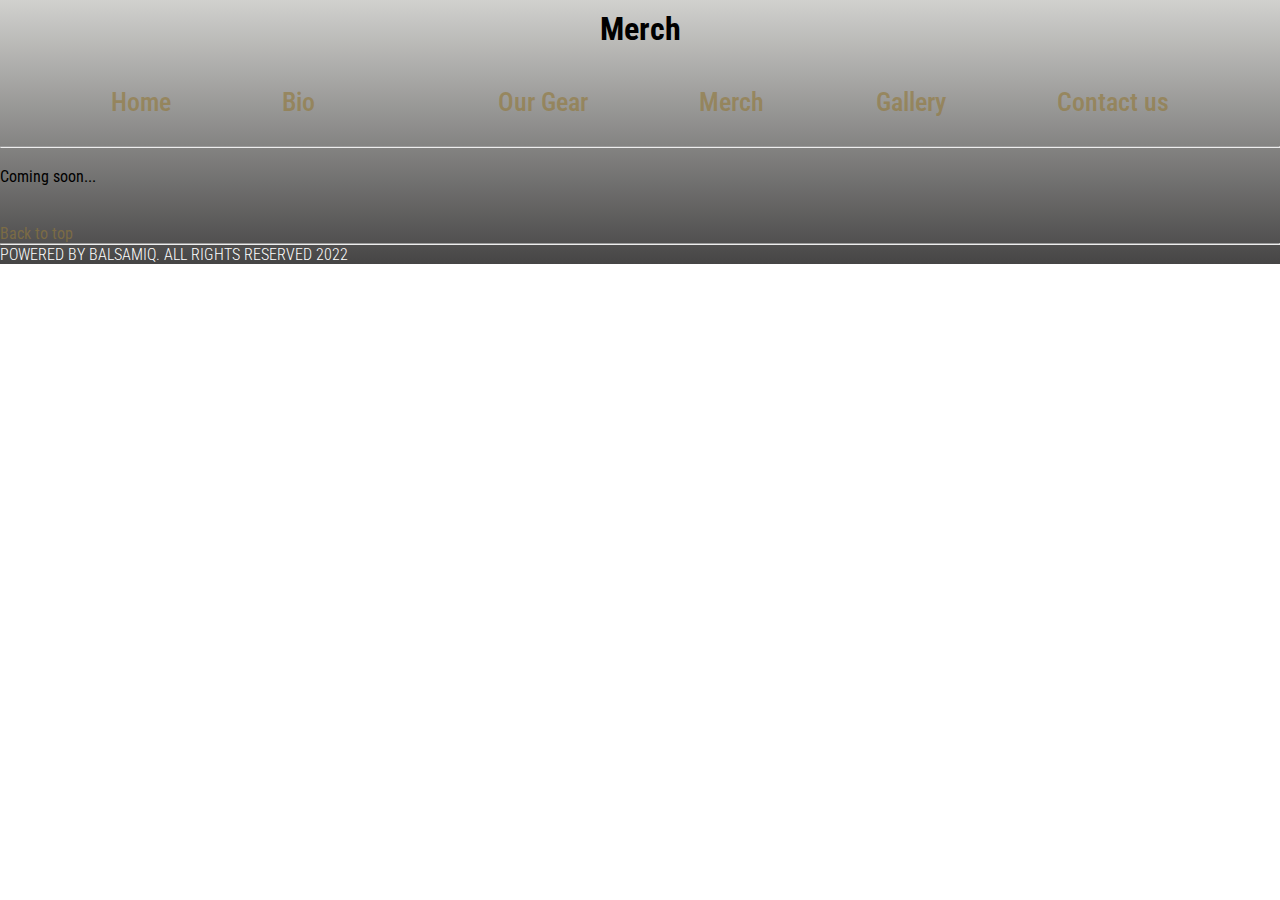
<file: pages/merch.html>
<!DOCTYPE html>
<html lang="en">
<head>
    <meta charset="UTF-8">
    <meta http-equiv="X-UA-Compatible" content="IE=edge">
    <meta name="viewport" content="width=device-width, initial-scale=1.0">
    <link rel="preconnect" href="https://fonts.googleapis.com">
    <link rel="preconnect" href="https://fonts.gstatic.com" crossorigin>
    <link href="https://fonts.googleapis.com/css2?family=Roboto+Condensed:wght@700&display=swap" rel="stylesheet">
    <link rel="preconnect" href="https://fonts.googleapis.com">
    <link rel="preconnect" href="https://fonts.gstatic.com" crossorigin>
    <link href="https://fonts.googleapis.com/css2?family=Roboto+Condensed:wght@300&display=swap" rel="stylesheet">
    <link rel="stylesheet" href="style.css">
    <title>Merch</title>
</head>
<a href="#top"></a>
<body>
    <header>
        <h1>Merch</h1>
    </header>
    <main>
        <nav>
            <ul>
                <li><a href="index.html">Home</a></li>
                <li><a href="bio.html">Bio</a></li>
                <a href="gear.html"><li>Our Gear</a></li>
                <li><a href="merch.html">Merch</a></li>
                <li><a href="gallery.html">Gallery</a></li>
                <li><a href="contactus.html">Contact us</a></li>
            </ul><hr>
        </nav><br>
    </main>
        <section>
            <p>Coming soon...</p>
        </section>
        <br>
        <br>
    <a href="#top">Back to top</a><br>
    <footer><hr>
    <p>POWERED BY BALSAMIQ. ALL RIGHTS RESERVED 2022</p>
    </footer>
</body>
</html>
</file>
<file: pages/style.css>
* {
  margin: 0;
  padding: 0;
}
body {
  background: rgb(207, 207, 204);
  background: linear-gradient(
    180deg,
    rgba(207, 207, 204, 0.9632586310891544) 0%,
    rgb(70, 69, 69) 100%
  );
  background-position: center 0;
  background-repeat: no-repeat;
  background-size: cover;
  font-family: "Roboto Condensed", sans-serif;
}
header h1 {
  margin: 0 auto;
  text-align: center;
  margin-top: 10px;
  font-family: "Roboto Condensed", sans-serif;
  font-weight: 700;
}
nav {
  margin: 0 auto;
  border-radius: 5px;
  margin-top: 10px;
  text-align: right;
  font-family: "Roboto Condensed", sans-serif;
  font-weight: 700;
}
ul {
  list-style: none;
  padding: 1.2rem;
}
nav ul {
  list-style: none;
  display: flex;
  justify-content: space-evenly;
}
li {
  display: inline-block;
  position: relative;
  font-size: 1.6rem;
  margin: 10px 20px;
  font-family: "Roboto Condensed", sans-serif;
  font-weight: 550;
}
a {
  text-decoration: none;
  color: rgba(146, 121, 59, 0.63);
}
nav ul a:hover {
  opacity: 0.5;
  text-decoration: solid;
  display: block;
}
footer {
  position: relative;
  display: relative;
  color: white;
  font-family: "Roboto Condensed", sans-serif;
  font-weight: 300;
}
/* CSS Index - Home */
/*video en pequeño, imagen proximo disco */
.indexyt {
  position: relative;
  overflow: hidden;
  padding-top: 1rem;
  padding-left: 10rem;
  padding-bottom: 1rem;
  display: flex;
}

/* CSS Bio*/
section .bio p,
img {
  border: 1px rgba(146, 121, 59, 0.63);
  padding: 10px 25px;
  text-align: start;
  font-size: 1.2rem;
  font-family: "Roboto Condensed" sans-serif;
  font-weight: 400;
}
section .musicalstyle p {
  border: 1px rgba(146, 121, 59, 0.63);
  padding: 10px 25px;
  text-align: start;
  font-size: 1.2rem;
  font-family: "Roboto Condensed" sans-serif;
  font-weight: 400;
}
section .musicalstyle h3 {
  padding: 10px 25px;
  text-align: start;
  font-weight: 400;
}

/* Gear */
.grid-container {
  display: grid;
  gap: 1rem;
  justify-items: center;
  align-content: center;
}
.fredrikGear,
h2 {
  display: grid;
  padding: 1rem 2rem;
  border: 2px solid rgb(0, 0, 0);
  border-radius: 4px;
  text-align: center;
  font-size: 1rem;
  font-family: "Roboto Condensed" sans-serif;
  font-weight: 400;
}
.fredrikimg {
  display: flex;
  flex-direction: row;
  justify-content: space-evenly;
}
.martenGear,
h2 {
  display: grid;
  padding: 15px 15px;
  word-wrap: normal;
  width: auto;
  border: 2px solid rgb(0, 0, 0);
  border-radius: 4px;
  text-align: center;
  font-size: 1rem;
  font-family: "Roboto Condensed" sans-serif;
  font-weight: 400;
}
.martenGear .martenimg {
  display: flex;
  flex-direction: row;
  justify-content: space-evenly;
}
.dickGear,
h2 {
  display: grid;
  padding: 10px 25px;
  word-wrap: normal;
  width: auto;
  border: 2px solid rgb(0, 0, 0);
  border-radius: 4px;
  text-align: center;
  font-size: 1rem;
  font-family: "Roboto Condensed" sans-serif;
  font-weight: 400;
}
.dickGear .dickimg {
  display: flex;
  flex-direction: row;
  justify-content: space-evenly;
}
.tomasGear,
h2 {
  display: grid;
  padding: 10px 25px;
  word-wrap: normal;
  width: auto;
  border: 2px solid rgb(0, 0, 0);
  border-radius: 4px;
  text-align: center;
  font-size: 1rem;
  font-family: "Roboto Condensed" sans-serif;
  font-weight: 400;
  overflow: auto;
}
.tomasGear .tomasimg {
  display: flex;
  flex-direction: row;
  justify-content: space-evenly;
}
.jensGear,
h2 {
  display: grid;
  padding: 10px 25px;
  word-wrap: normal;
  width: auto;
  border: 2px solid rgb(0, 0, 0);
  border-radius: 4px;
  text-align: center;
  font-size: 1rem;
  font-family: "Roboto Condensed" sans-serif;
  font-weight: 400;
}
.jensGear .jensimg {
  display: flex;
  flex-direction: row;
  justify-content: space-around;
}
@media only screen and (max-width: 550px) {
  .grid-container {
    grid-template-columns: 1fr;
    grid-template-rows: repeat(1fr);
    grid-template-areas:
      "main"
      "nav"
      "grid-container"
      "fredrikGear"
      "fredrikimg"
      "martenGear"
      "martinimg"
      "dickGear"
      "dickimg"
      "tomasGear"
      "tomasimg"
      "jensGear"
      "jensimg";
  }
}
/* CSS Merch */
/* Flexbox camisetas, posters, merch*/

/* CSS Galery */
main .container {
  display: flex;
  flex-direction: row;
  flex-wrap: wrap;
  justify-content: space-evenly;
  padding: 20px;
}
main .container {
  text-align: center;
  text-decoration: solid;
  font-size: 1rem;
  font-family: "Roboto Condensed" sans-serif;
  font-weight: 400;
}
main h2 {
  text-align: center;
}

/* CSS About us */
fieldset {
  margin: auto;
  padding: 20px;
  font-size: 1rem;
  font-family: "Roboto Condensed" sans-serif;
  font-weight: 400;
}
/* Desafío animaciones */
.caja {
  width: 200px;
  height: 200px;
  margin: 20px;
  display: inline-block;
}
.grad1 {
  background: white;
  width: 200px;
  height: 200px;
  display: flex;
  align-items: center;
  justify-content: center;
  position: relative;
  animation-name: myanimation1;
  animation-duration: 8s;
  animation-iteration-count: infinite;
  animation-fill-mode: linear;
}
.grad1:hover {
  transform: rotate(45deg);
}
@keyframes myanimation1 {
  /* top-left | top-right | bottom-right | bottom-left */
  0% {
    background-color: white;
    left: 0px;
    top: 0px;
    border-radius: 0 0 0 0;
  }
  25% {
    background-color: red;
    left: 300px;
    top: 0px;
    border-radius: 0 50% 0 50%;
  }
  50% {
    background-color: green;
    left: 300px;
    top: 200px;
    border-radius: 50% 0 50% 0;
  }
  75% {
    background-color: blue;
    left: 0px;
    top: 200px;
    border-radius: 0 50% 0 50%;
  }
  100% {
    background-color: white;
    left: 0px;
    top: 0px;
    border-radius: 0 0 0 0;
  }
}
</file>
